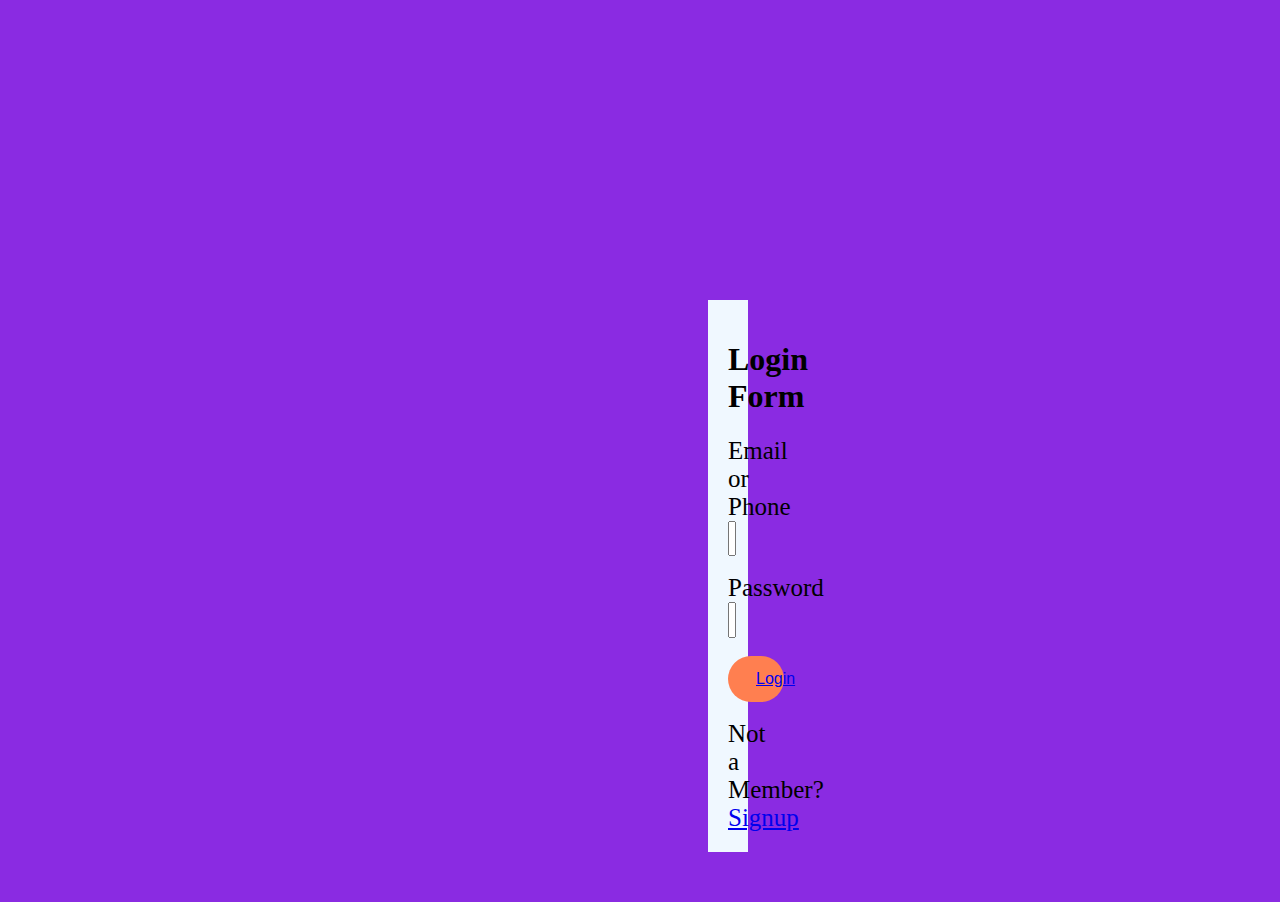
<file: login.html>
<html>
    <head>
        <title>Login</title>
        <link rel="stylesheet" href="login.css">
       
    </head>
    <body>
        <form>
        <h1>Login Form</h1>
        <label>Email or Phone</label></br>
        <input type="text"/></br></br>
        
        <label>Password</label></br>
        <input type="password"/></br></br>

        <button onclick="Submit"><a href="index.html">Login</a></button></br></br>

       <label>Not a Member?</label>
        <label>
            <a href="Signup.html"> Signup </a>
         </label>
        </form>
    </body>
</html>
</file>
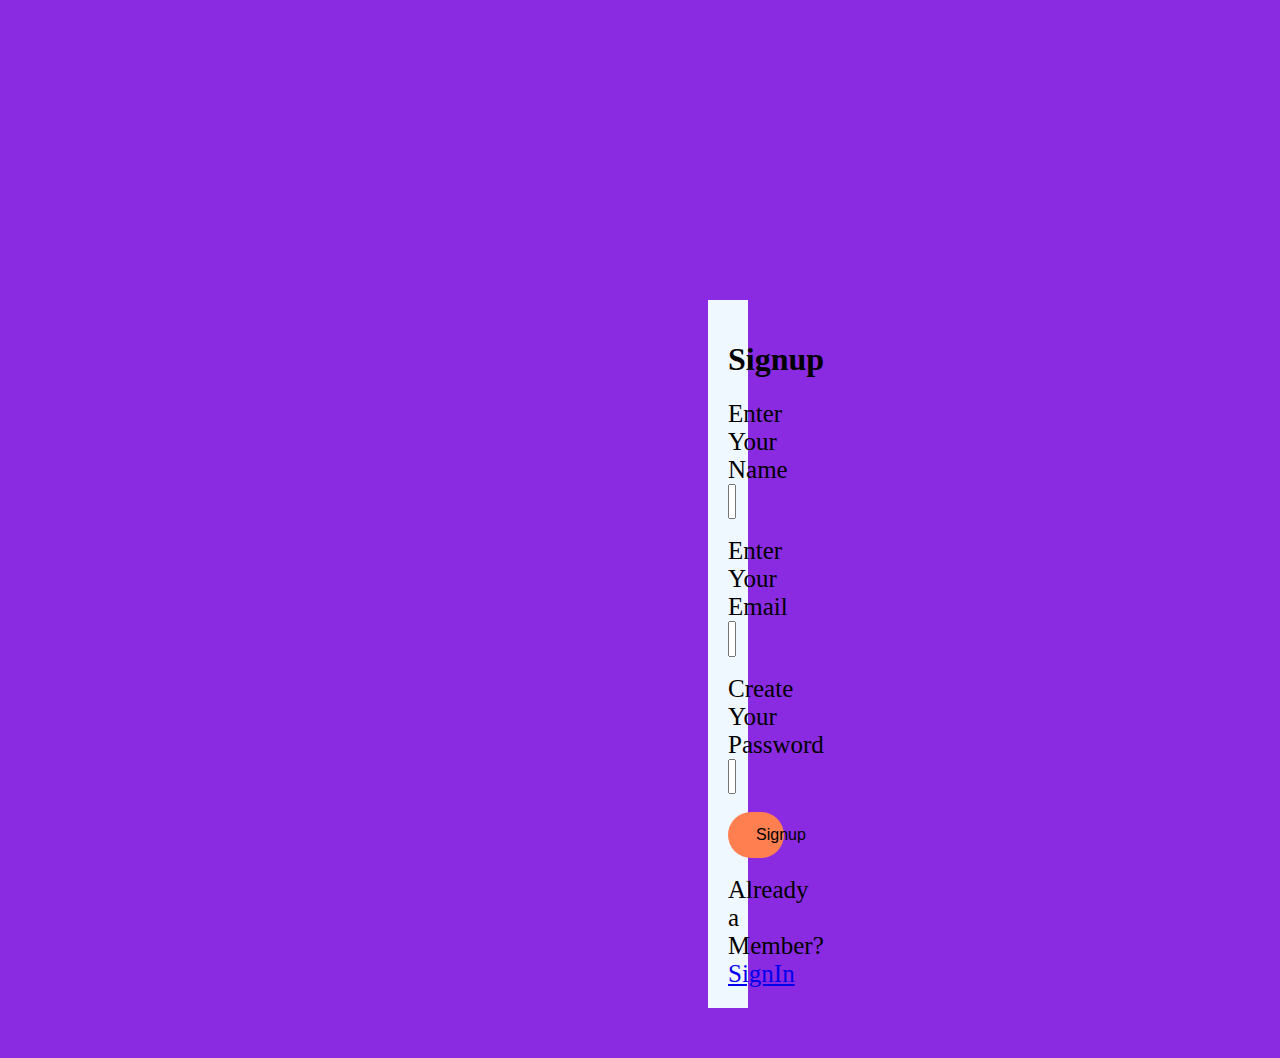
<file: Signup.html>
<html>
    <head>
        <title>Signup</title>
        <link rel="stylesheet" href="Singup.css">
    </head>
    <body>
        <form>
        <h1>Signup</h1>
        <label>Enter Your Name</label></br>
        <input type="text"/></br></br>
        
        <label>Enter Your Email</label></br>
        <input type="text"/></br></br>

        
        <label>Create Your Password</label></br>
        <input type="password"/></br></br>
        <button onclick="Submit">Signup</button></br></br>

       <label>Already a Member?</label>
       <label> 
        <a href="login.html">
        SignIn
    </a>
       </label>
    </form>
    </body>
</html>
</file>
<file: login.css>
body 
{
    background-color: blueviolet;
}
form {
        background-color: aliceblue;      
        padding-left: 20px;
        padding-right: 20px;
        padding-top: 20px;
        padding-bottom: 20px;
        margin-top: 300px;
        margin-left: 700px;
        margin-right: 700px;
        margin-bottom: 50px;
       
}
h1 {
    text-align: center;
}
button {
   width: 100%;
   padding: 14px 28px;
   font-size: 16px;
   border-radius: 100px;
   border: none;
   text-align: center;
   background-color: coral;
}

label {
    font-size: 25px;
}

input{
    width: 100%;
    height: 4%;
}
</file>
<file: Singup.css>
body 
{
    background-color: blueviolet;
}
form {
        background-color: aliceblue;
        border: 10px;
        padding-left: 20px;
        padding-right: 20px;
        padding-top: 20px;
        padding-bottom: 20px;
        margin-top: 300px;
        margin-left: 700px;
        margin-right: 700px;
        margin-bottom: 50px;
       
}
h1 {
    text-align: center;
}
button {
   width: 100%;
   padding: 14px 28px;
   font-size: 16px;
   border-radius: 100px;
   border: none;
   text-align: center;
   background-color: coral;
}

label {
    font-size: 25px;
}

input{
    width: 100%;
    height: 4%;
}
</file>
